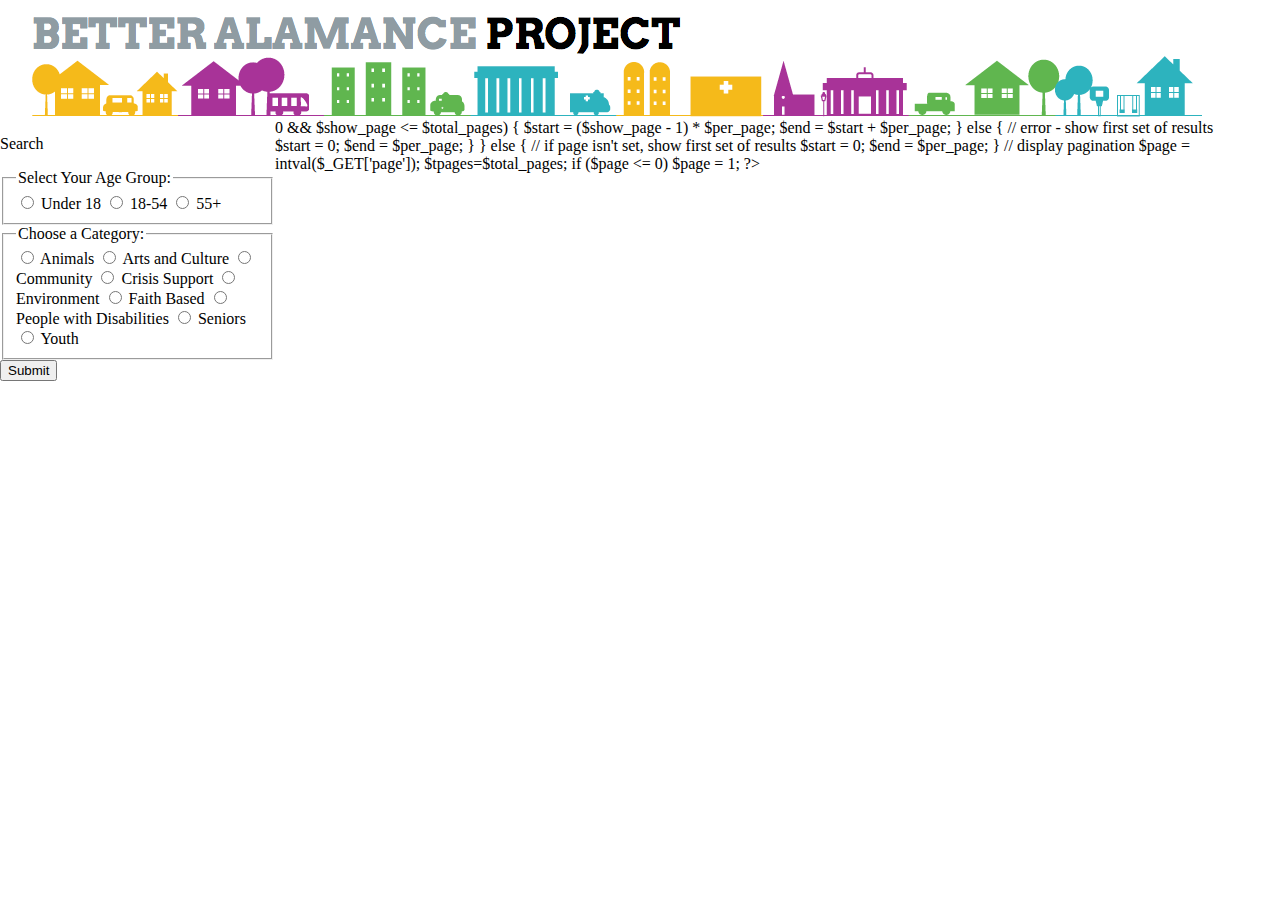
<file: index.html>
<html>
<head>
<meta charset="utf-8" />
<meta name="viewport" content="width=device-width, initial-scale=1.0" />    
<title>Better Alamance Volunteers</title>
<link rel=stylesheet href="css/style.css">
</head>
    <body>
<header><img src="img/bap.png"></header>
<div class="searchForm">
<p>Search</p> 
<form name="input" action="search.php" method="post">

<fieldset>
<legend>Select Your Age Group:</legend>
	<input type="radio" name="Age Group" value="Under 18" /> Under 18
	<input type="radio" name="Age Group" value="18-54" /> 18-54
    <input type="radio" name="Age Group" value="55+" /> 55+
  </fieldset>
 <fieldset>   
<legend>Choose a Category:</legend>
<input type="radio" name="Category" value="Animals" /> Animals      
<input type="radio" name="Category" value="Arts/Culture" /> Arts and Culture
<input type="radio" name="Category" value="Community" /> Community 
<input type="radio" name="Category" value="Crisis Support" /> Crisis Support 
<input type="radio" name="Category" value="Environment" /> Environment <input type="radio" name="Category" value="Faith Based" /> Faith Based
<input type="radio" name="Category" value="People with Disabilities" /> People with Disabilities
<input type="radio" name="Category" value="Seniors" /> Seniors
<input type="radio" name="Category" value="Youth" /> Youth     
</fieldset>

<input type="submit" value="Submit" />   
</form>   
</div>    
<div class="db">   
<?php
include('config.php');    //include of db config file
include ('paginate.php'); //include of paginat page
$per_page = 10;         // number of results to show per page
$result = mysql_query("SELECT * FROM opportunity");
$total_results = mysql_num_rows($result);
$total_pages = ceil($total_results / $per_page);//total pages we going to have
//-------------if page is setcheck------------------//
if (isset($_GET['page'])) {
    $show_page = $_GET['page']; //current page
    if ($show_page > 0 && $show_page <= $total_pages) {
        $start = ($show_page - 1) * $per_page;
        $end = $start + $per_page;
    } else {
        // error - show first set of results
        $start = 0;              
        $end = $per_page;
    }
} else {
    // if page isn't set, show first set of results
    $start = 0;
    $end = $per_page;
}
// display pagination
$page = intval($_GET['page']);
$tpages=$total_pages;
if ($page <= 0)
    $page = 1;
 
?>    
</div>     
    
</body>
</html>
</file>
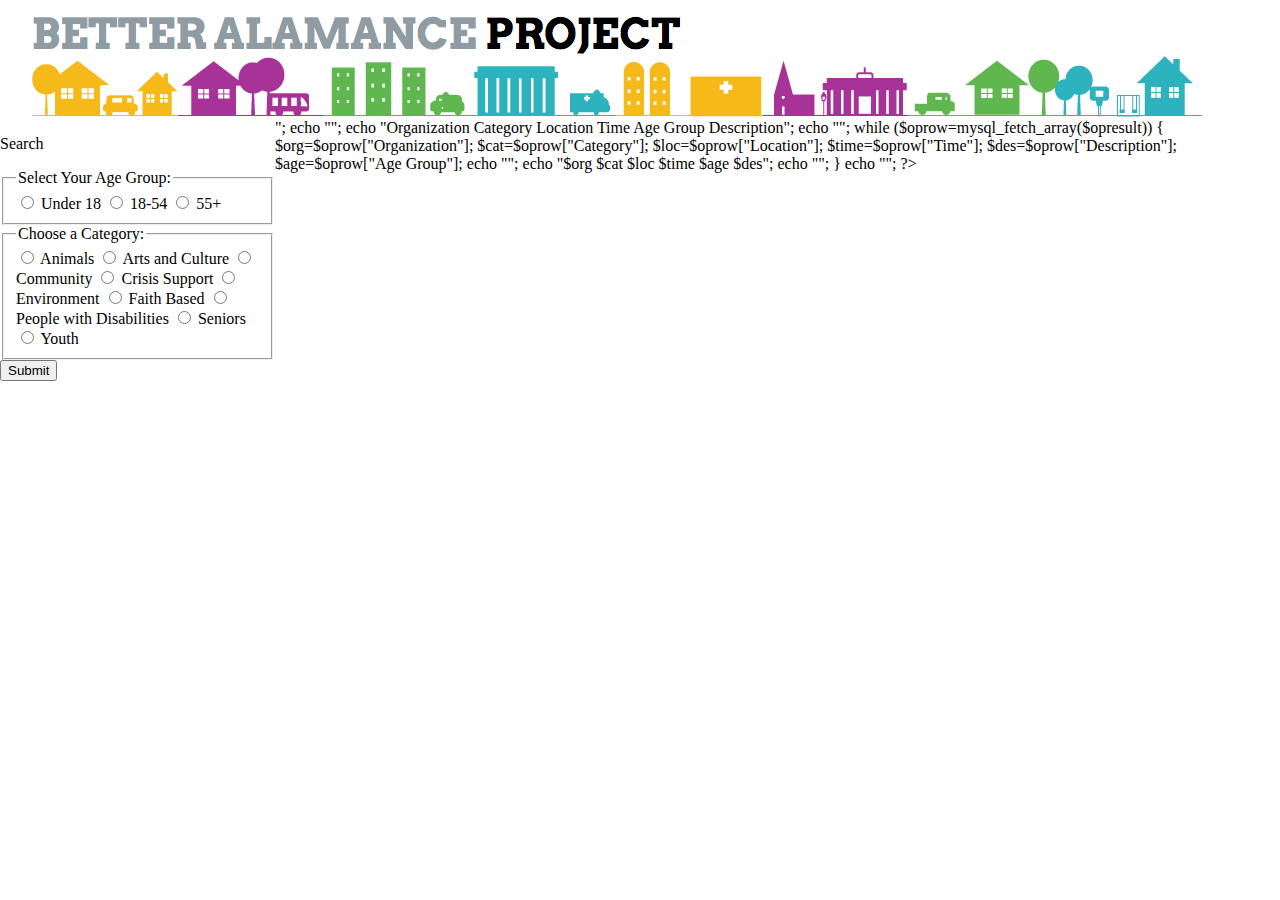
<file: display.html>
<html>
<head>
<meta charset="utf-8" />
<meta name="viewport" content="width=device-width, initial-scale=1.0" />    
<title>Better Alamance Volunteers</title>
<link rel=stylesheet href="css/style.css">
    </head><body>
<header><img src="img/bap.png"></header>
<div class="searchForm">
<p>Search</p> 
<form name="input" action="search.php" method="post">

<fieldset>
<legend>Select Your Age Group:</legend>
	<input type="radio" name="Age Group" value="Under 18" /> Under 18
	<input type="radio" name="Age Group" value="18-54" /> 18-54
    <input type="radio" name="Age Group" value="55+" /> 55+
  </fieldset>
 <fieldset>   
<legend>Choose a Category:</legend>
<input type="radio" name="Category" value="Animals" /> Animals      
<input type="radio" name="Category" value="Arts/Culture" /> Arts and Culture
<input type="radio" name="Category" value="Community" /> Community 
<input type="radio" name="Category" value="Crisis Support" /> Crisis Support 
<input type="radio" name="Category" value="Environment" /> Environment <input type="radio" name="Category" value="Faith Based" /> Faith Based
<input type="radio" name="Category" value="People with Disabilities" /> People with Disabilities
<input type="radio" name="Category" value="Seniors" /> Seniors
<input type="radio" name="Category" value="Youth" /> Youth     
</fieldset>

<input type="submit" value="Submit" />   
</form>   
</div>    
<div class="db">   
<?php

$mysqlserver="localhost";
$mysqlusername="megmdesi_admin";
$mysqlpassword="Nozrb302@";
$link=mysql_connect($mysqlserver, $mysqlusername, $mysqlpassword) or die ("Error connecting to mysql server: ".mysql_error());

$dbname = 'megmdesi_betteralamancevolunteers';    // change this to the name of your database
mysql_select_db($dbname, $link) or die ("Error selecting specified database on mysql server: ".mysql_error());

$opquery="SELECT * FROM opportunity";
$opresult=mysql_query($opquery) or die ("Query to get data from firsttable failed: ".mysql_error());

echo "<table border='1'>";
echo "<tr>";
echo "<th>Organization</th>
            <th>Category</th>
            <th>Location</th>
            <th>Time</th>
            <th>Age Group</th>
            <th>Description</th>";
echo "</tr>";
while ($oprow=mysql_fetch_array($opresult)) {
	$org=$oprow["Organization"];
	$cat=$oprow["Category"];
	$loc=$oprow["Location"];
	$time=$oprow["Time"];
	$des=$oprow["Description"];
    $age=$oprow["Age Group"];
	echo "<tr>";
	echo "<td>$org</td>
	<td>$cat</td>
	<td>$loc</td>
	<td>$time</td>
	<td>$age</td>
    <td>$des</td>";
	echo "</tr>";
}
echo "</table>";

?>
</div>     
    
</body>
</html>
</file>
<file: css/style.css>
body {
width: 100vw;
margin: 0 auto;
}

header {
margin: 0 auto;
align-content: center;  
    
}

img {
margin: 0 auto;
margin-left: 30px;    
}

.db {
width: 960px;
float: left;    
}

.searchForm {
width: 275px;
float: left;
}


ul {
list-style: none;
display: inline-block;    
}

ul li {
display: inline-block;
}

li a {
display: inline-block;
background: black;
color: white;
padding: 5px;    
}

tr {
background: #eed5b7;
padding-bottom: 30px;
}

td {
margin-bottom: 20px;
}
</file>
